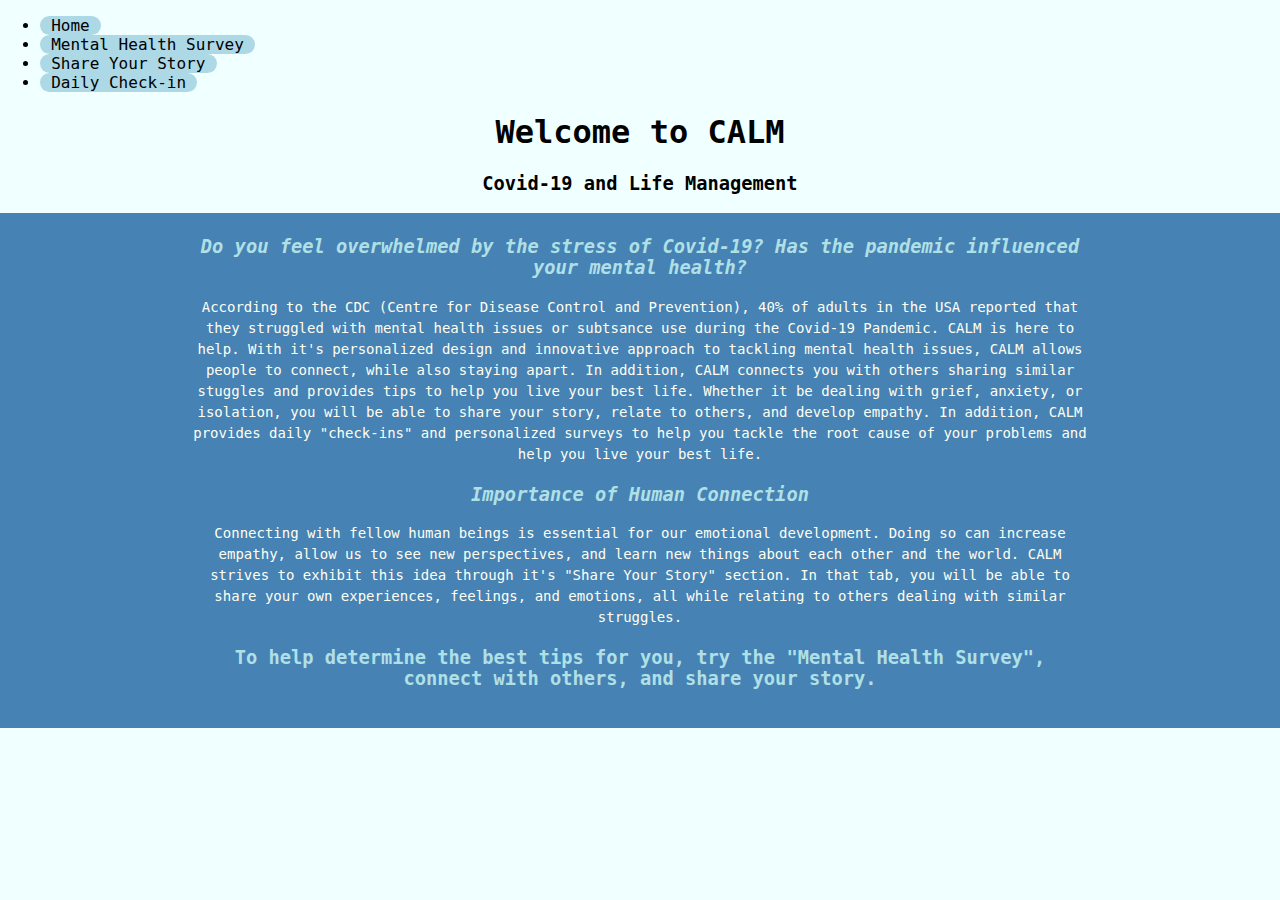
<file: index.html>
<!DOCTYPE html>
<html>
	<head>
		<link rel="stylesheet" href="styles.css">
		<link rel="stylesheet" href="styles.css">
		<script type="module" src="script.js"></script>
		<meta charset="utf-8">
		<meta name="viewport" content="width=device-width">
		<title>CALM</title>
	</head>
		<body>
		<div id="nav-block">
			<nav>
				<ul class="nav">
					<li><a class="current" href="index.html"> Home </a> </li>
					<li><a href="survey.html"> Mental Health Survey </a> </li>
					<li><a href="posting.html"> Share Your Story </a> </li>
					<li><a href="checkIn.html"> Daily Check-in </a> </li>
				</ul>
			</nav>	
		</div>
		<h1 style="text-align:center;">Welcome to CALM</h1>
		<h3 style="text-align:center;">Covid-19 and Life Management </h3>
		
			<div class="box-1">
				
			    <h3 style="text-align:center;"><i>Do you feel overwhelmed by the stress of Covid-19? Has the pandemic influenced your mental health? </i> </h3>
			     <p style="text-align:center;"> According to the CDC (Centre for Disease Control and Prevention), 40% of adults in the USA reported that they struggled with mental health issues or subtsance use during the Covid-19 Pandemic. CALM is here to help. With it's personalized design and innovative approach to tackling mental health issues, CALM allows people to connect, while also staying apart. In addition, CALM connects you with others sharing similar stuggles and provides tips to help you live your best life. Whether it be dealing with grief, anxiety, or isolation, you will be able to share your story, relate to others, and develop empathy. In addition, CALM provides daily "check-ins" and personalized surveys to help you tackle the root cause of your problems and help you live your best life.
				</p>
				
				 <h3 style="text-align:center;"><i>Importance of Human Connection </i> </h3>
			     <p style="text-align:center;"> Connecting with fellow human beings is essential for our emotional development. Doing so can increase empathy, allow us to see new perspectives, and learn new things about each other and the world. CALM strives to exhibit this idea through it's "Share Your Story" section. In that tab, you will be able to share your own experiences, feelings, and emotions, all while relating to others dealing with similar struggles.
				</p>
				
					<h3 style="text-align:center;"> To help determine the best tips for you, try the "Mental Health Survey", connect with others, and share your story. </h3>
			</div>
			
	</body>
</html>
</file>
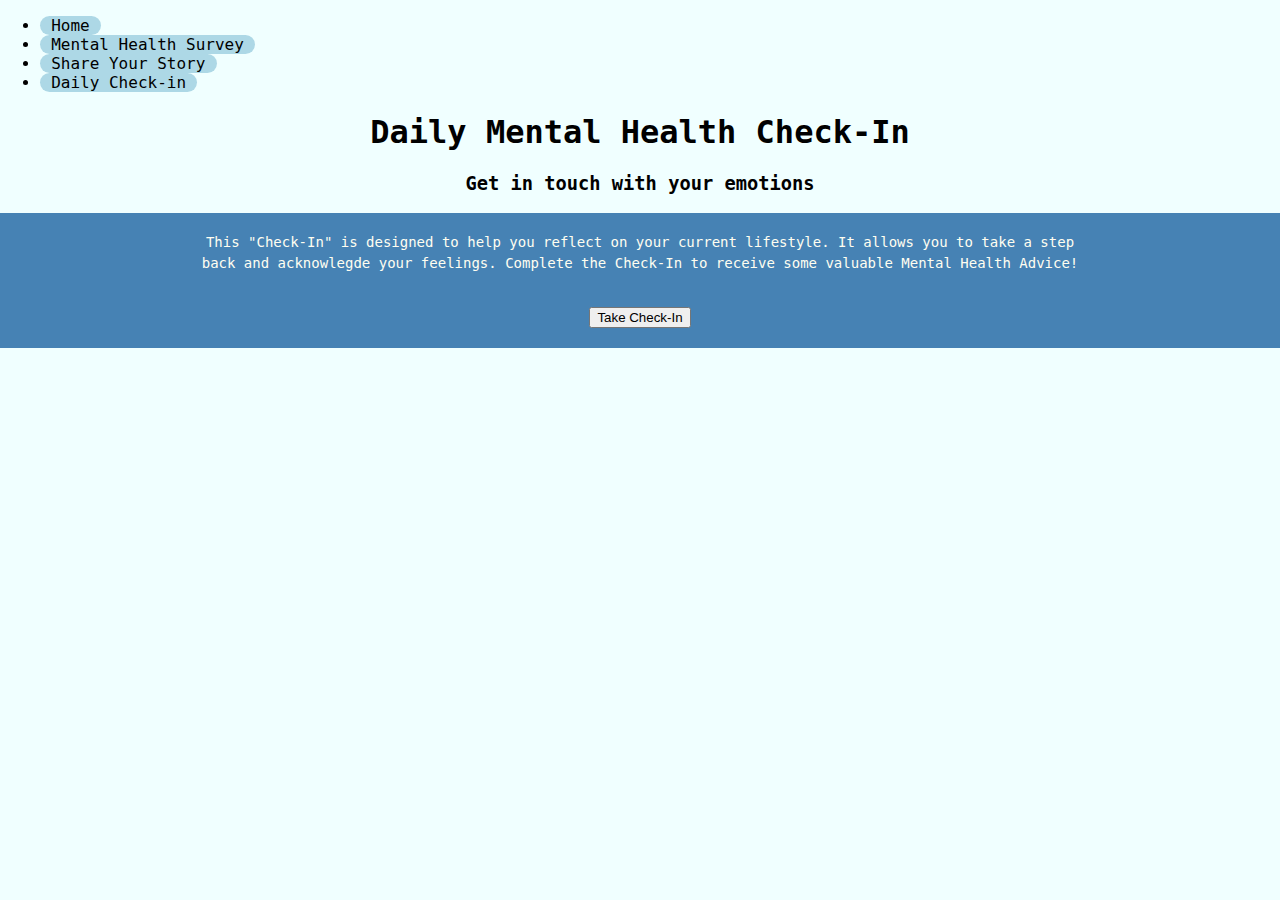
<file: checkIn.html>
<!DOCTYPE html>
<html>
	<head>
		<link rel="stylesheet" href="styles.css">
		<link rel="stylesheet" href="styles.css">
		<script type="module" src="script.js"></script>
		<meta charset="utf-8">
		<meta name="viewport" content="width=device-width">
		<title>CALM</title>
	</head>
		<body>
		<div id="nav-block">
			<nav>
				<ul class="nav">
					<li><a class="current" href="index.html"> Home </a> </li>
					<li><a href="survey.html"> Mental Health Survey </a> </li>
					<li><a href="posting.html"> Share Your Story </a> </li>
					<li><a href="checkIn.html"> Daily Check-in </a> </li>
				</ul>
			</nav>	
		</div>
		
		<h1 style = "text-align:center;"> Daily Mental Health Check-In</h1>
		
		<h3 style = "text-align:center;">Get in touch with your emotions </h3>
		
		<div class = "box-1">
			 <p style = "text-align: center">This "Check-In" is designed to help you reflect on your current lifestyle. It allows you to take a step back and acknowlegde your feelings. Complete the Check-In to receive some valuable Mental Health Advice!</p>
		<br>
			<center> <input type = "button" value = "Take Check-In" onclick = "checkIn()" />
			</center> 
			<script src = "checkIn.js"></script>
		</div>
</html>
</file>
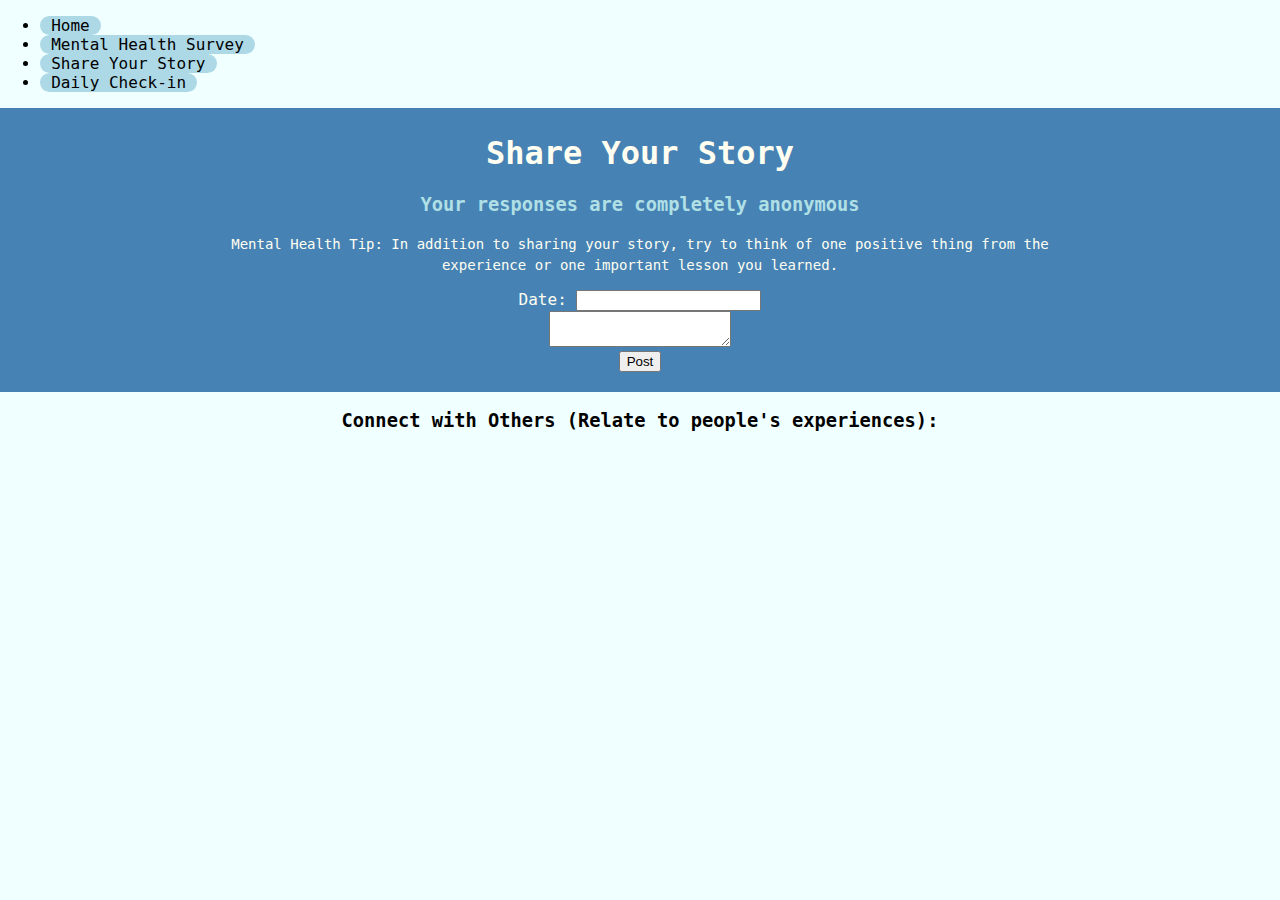
<file: posting.html>
<!DOCTYPE html>
<html>
	<head>		
		<link rel="stylesheet" href="styles.css">
		<link rel="stylesheet" href="styles.css">
		<script type="module" src="script.js"></script>
		<meta charset="utf-8">
		<meta name="viewport" content="width=device-width">
		<title>CALM</title></head>
	<body>
		
		<div id="nav-block">
			<nav>
				<ul class="nav">
					<li><a class="current" href="index.html"> Home </a> </li>
					<li><a href="survey.html"> Mental Health Survey </a> </li>
					<li><a href="posting.html"> Share Your Story </a> </li>
					<li><a href="checkIn.html"> Daily Check-in </a> </li>
				</ul>
			</nav>	
		</div>
		<div class = "box-1">
		<script src = "posting.js"></script>
		<h1 style="text-align:center;" > Share Your Story </h1>
		<h3 style="text-align:center;"> Your responses are completely anonymous</h3>
		
		<p style="text-align:center;"> Mental Health Tip: In addition to sharing your story, try to think of one positive thing from the experience or one important lesson you learned.</p>
		
		<center> 
			<center> 
				Date: <input id = "date">
			</center> 
				<textarea id = "posting" name = "myPost" value = ""> 
				</textarea>
					
			<center> <input type = "button" value = "Post" onclick = "post()" />
			</center> 
		</center>
		
		</div>
		<h3 style = 'text-align:center;'> Connect with Others (Relate to people's experiences): </h3>
		<!--<h4 id = "dateDisplay"></h4>-->
		<!--<p id = "display"></p>-->
	</body>
</html>
</file>
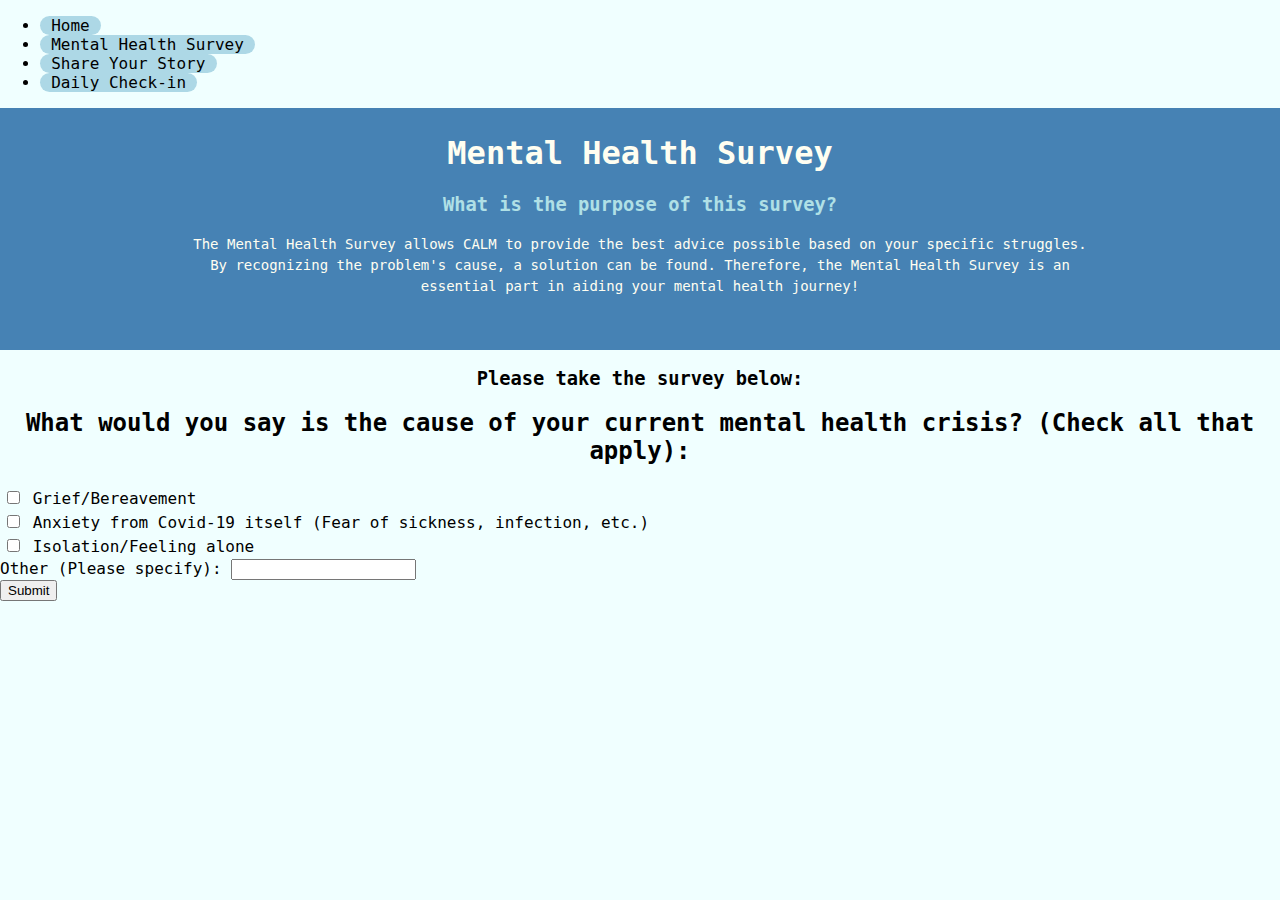
<file: survey.html>
<!DOCTYPE html>
<html>
	<head>
		<link rel="stylesheet" href="styles.css">
		<link rel="stylesheet" href="styles.css">
		<script type="module" src="script.js"></script>
		<meta charset="utf-8">
		<meta name="viewport" content="width=device-width">
		<title>CALM</title>
	</head>
	<body>
		<div id="nav-block">
			<nav>
				<ul class="nav">
					<li><a class="current" href="index.html"> Home </a> </li>
					<li><a href="survey.html"> Mental Health Survey </a> </li>
					<li><a href="posting.html"> Share Your Story </a> </li>
					<li><a href="checkIn.html"> Daily Check-in </a> </li>
				</ul>
			</nav>	
		</div>
		<div class = "box-1">
			<nav>
			<h1 style="text-align:center;">Mental Health Survey</h1>
			<h3 style="text-align:center;" > What is the purpose of this survey? </h3>
			<p style="text-align:center;"> The Mental Health Survey allows CALM to provide the best advice possible based on your specific struggles. By recognizing the problem's cause, a solution can be found. Therefore, the Mental Health Survey is an essential part in aiding your mental health journey! </p><br>
			</nav>
		</div>
		<script src="userInfo.js"></script>
		<h3 style="text-align:center;" > Please take the survey below: </h3>
		<h2 style="text-align:center;" > What would you say is the cause of your current mental health crisis? (Check all that apply): </h2>
		
<table id="survey">
    <tr>
        <td><input id="grief" type="checkbox" value="1"/><label for="grief"> Grief/Bereavement</label></td>
    </tr>
    <tr>
        <td><input id="covid" type="checkbox" value="2"/><label for="covid"> Anxiety from Covid-19 itself (Fear of sickness, infection, etc.)</label></td>
    </tr>
    <tr>
        <td><input id="isolation" type="checkbox" value="3"/><label for="isolation"> Isolation/Feeling alone</label></td>
    </tr>
   
</table>
Other (Please specify): <input type = "text" id ="other" value = "">
	
<br />

<input type = "button" value = "Submit" onclick = "surveyResults()" />
<script src="surveyResults.js"></script>

<p>
	
	
	
	
	
	
</p>
		
	</body>
</html>
</file>
<file: styles.css>
body {
  margin:0;
  padding:0;
  background-color: azure;
  font-family: 'rockwell', monospace;
}
.boxed {
  border: 3px dotted darkblue ;
}
p{
	line-height: 150%;
	font-size: 14px;
}

.clear{
	clear:both;
}




.nav-logo{
	padding-top:4px;
}


.nav a{
	color: black;
	display: inline-block;
	padding-left: 0.7em;
	padding-right: 0.7em;
	background-color: #ADD8E6;
	border-radius: 10px;
	text-decoration: none;
}


.nav a:current{
	background-color: #94e290;
}




.container{
	width: 100%;
	margin: auto;
	text-align:center;
}

.box-1{
	background-color: #4682B4;
	text-align:center;
	color: #FFFEF1;
	margin: 0;
	padding-left:15%;
	padding-right:15%;
	padding-top: 5px;
	padding-bottom: 20px;
}

.box-1 h3{
	color: #B0E0E6;
}

.box-1-sub{
	background-color: #355342;
	text-align:center;
	color: #FFFEF1;
	margin: 0;
	padding-bottom: 10px;
	padding-left:10%;
	padding-right:10%;
}

.box-2 h2{
	color: #355342;
	font-size:32px;
}

.box-2-sub{
	text-align: center;
	padding-top:20px;
	padding-bottom: 20px;
}



#practical-ul{
	list-style-type: circle;
}

.box-1-sub{
	background-color: #355342;
	text-align:center;
	color: #FFFEF1;
	margin: 0;
	padding-bottom: 10px;
	padding-left:10%;
	padding-right:10%;
}
</file>
